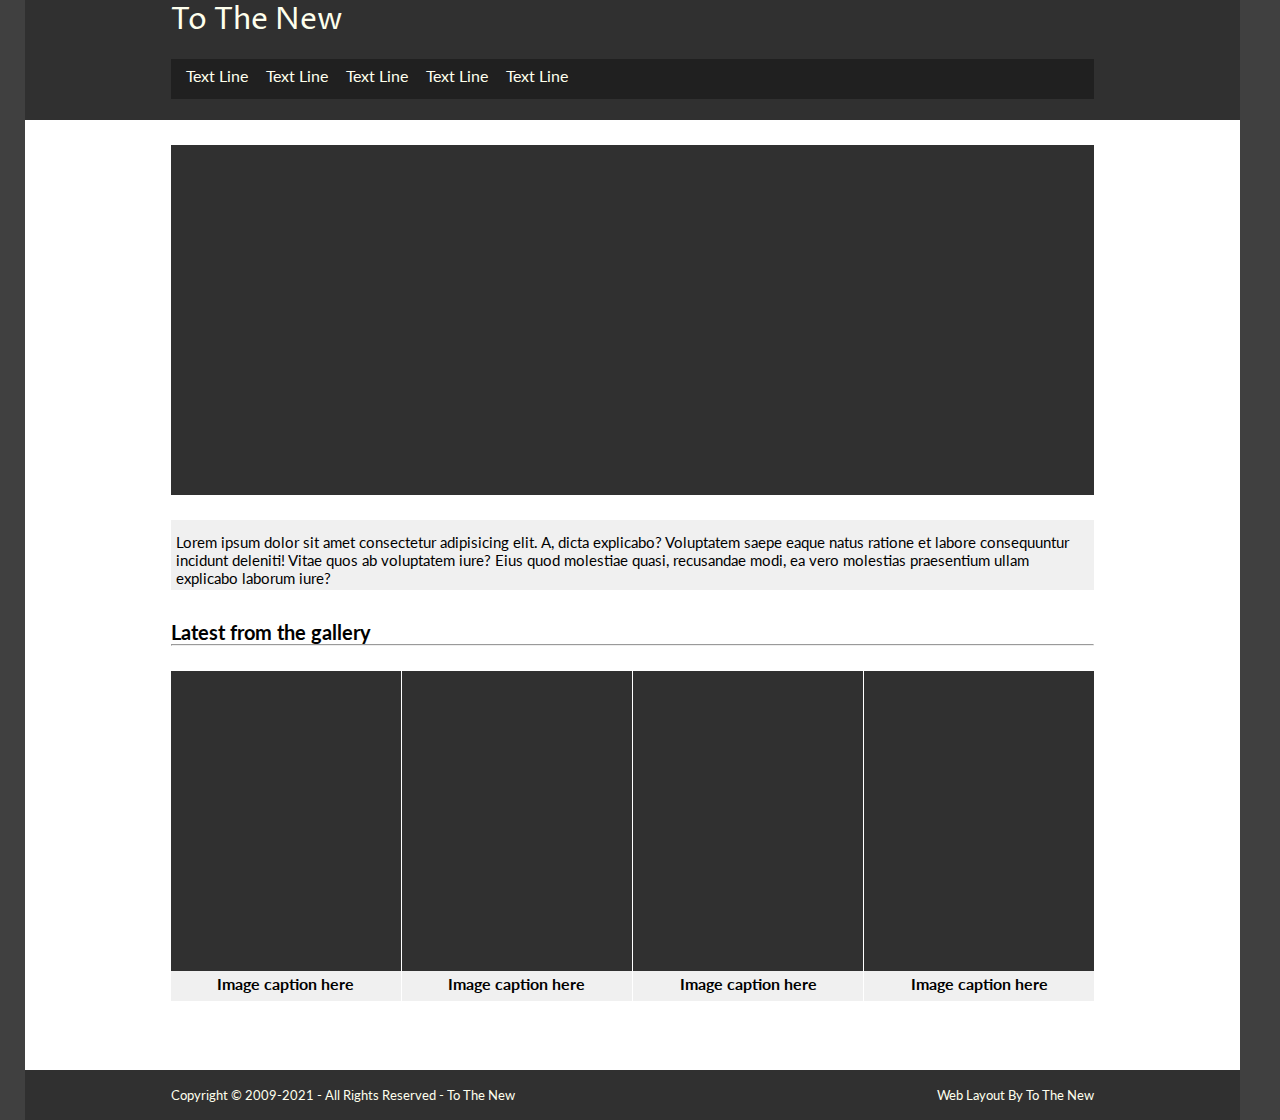
<file: example page 1/index.html>
<!DOCTYPE html>
<html lang="en">
<head>
    <meta charset="UTF-8">
    <meta http-equiv="X-UA-Compatible" content="IE=edge">
    <meta name="viewport" content="width=device-width, initial-scale=1.0">
    <title>Document</title>
    <link type="text/css" rel="stylesheet" href="style/index.css">
    <link rel="preconnect" href="https://fonts.googleapis.com">
    <link rel="preconnect" href="https://fonts.gstatic.com" crossorigin>
    <link href="https://fonts.googleapis.com/css2?family=Lato:wght@300&family=Proza+Libre&display=swap" rel="stylesheet">
</head>
<body>
    <!-- header -->
    <div class="header">
        <div class="wrapper">
            <p>To The New</p>
            <br>
            <div class="menu">
                <ul>
                    <li>Text Line</li>
                    <li>Text Line</li>
                    <li>Text Line</li>
                    <li>Text Line</li>
                    <li>Text Line</li>
                </ul>
            </div>
        </div>
    </div>

    <!-- main section -->
    <div class="main">
        <div class="main-wrapper">
            <div class="box-1"></div>
            <div class="box-2">
                Lorem ipsum dolor sit amet consectetur adipisicing elit. A, dicta explicabo? Voluptatem saepe eaque natus ratione et labore consequuntur incidunt deleniti! Vitae quos ab voluptatem iure? Eius quod molestiae quasi, recusandae modi, ea vero molestias praesentium ullam explicabo laborum iure?
            </div>
            <p class="grid-title">Latest from the gallery</p>
            <hr>
                <!-- grid images -->
            <div class="grid-wrapper">
                <div class="grid grid-1">
                    <div class="img"></div>
                    <p>Image caption here</p>
                </div>
                <div class="grid grid-2">
                    <div class="img"></div>
                    <p>Image caption here</p>
                </div>
                <div class="grid grid-3">
                    <div class="img"></div>
                    <p>Image caption here</p>
                </div>
                <div class="grid grid-4">
                    <div class="img"></div>
                    <p>Image caption here</p>
                </div>
            </div>
        </div>
    </div>

    <!-- footer -->
    <div class="footer">
        <div class="footer-wrapper">
            <p class="p1 p">Copyright <span>&copy;</span> 2009-2021 - All Rights Reserved - To The New</p>
            <p class="p2 p">Web Layout By To The New</p>
        </div>
    </div>

</body>
</html>
</file>
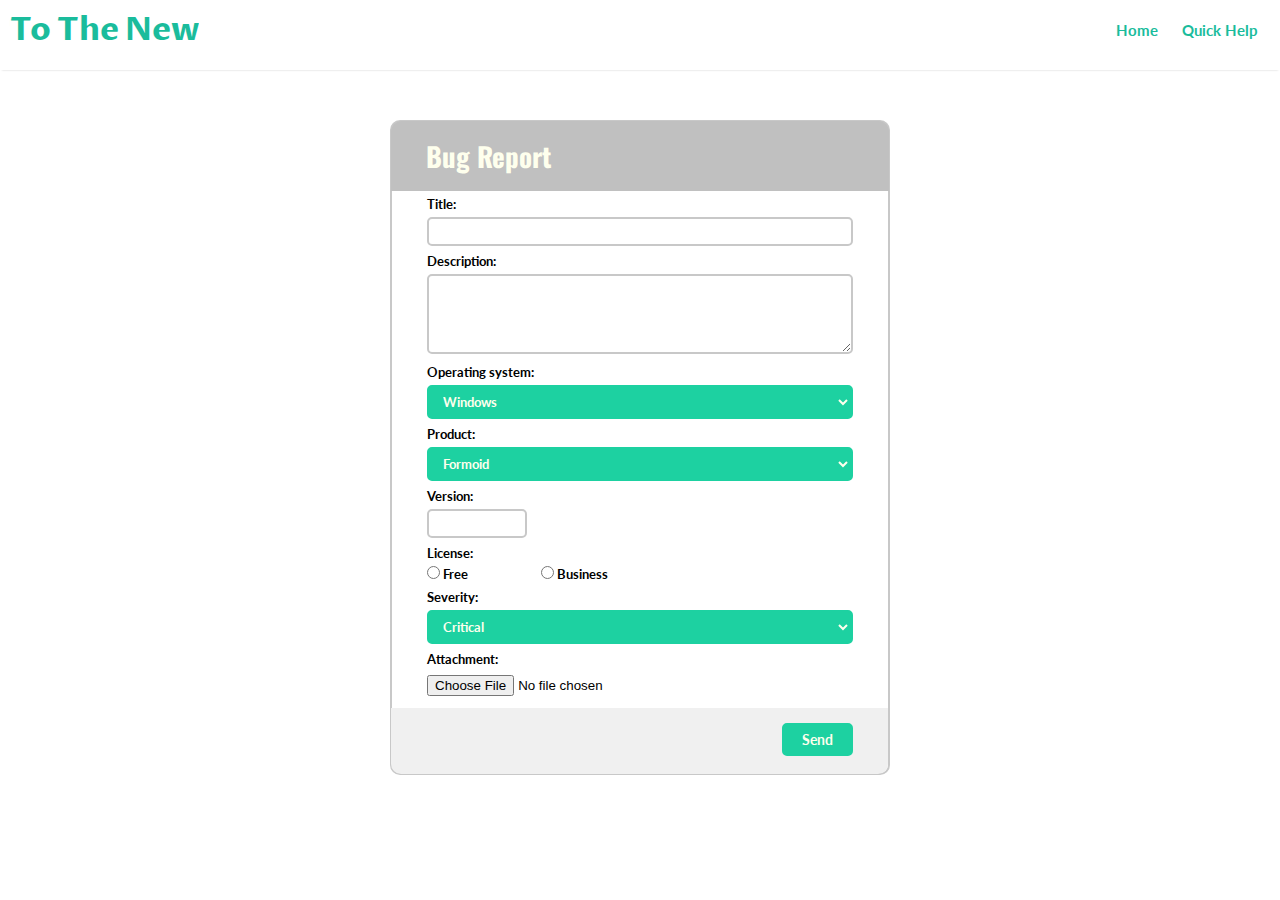
<file: assignment/form/index.html>
<!DOCTYPE html>
<html lang="en">
<head>
    <meta charset="UTF-8">
    <meta http-equiv="X-UA-Compatible" content="IE=edge">
    <meta name="viewport" content="width=device-width, initial-scale=1.0">
    <title>Document</title>
    <link rel="stylesheet" href="style/index.css">
    <link rel="preconnect" href="https://fonts.googleapis.com">
    <link rel="preconnect" href="https://fonts.gstatic.com" crossorigin>
    <link href="https://fonts.googleapis.com/css2?family=Lato:wght@300&family=Proza+Libre&display=swap" rel="stylesheet">
    <link href="https://fonts.googleapis.com/css2?family=Oswald&display=swap" rel="stylesheet">
</head>
<body>
    <!-- Header div -->
    <div class="header">
        <p>To The New</p>
        <ul>
            <li>Home</li>
            <li>Quick Help</li>
        </ul>
    </div>

    <!-- form div -->
    <div class="form">
        <div class="form-head"><p>Bug Report</p></div>
        <div class="form-main">
            <div class="main-wrapper">
                <form>
                    <label for="title">Title:</label>
                    <input type="text" id="title" name="title">

                    <label id="label2" for="text-area">Description:</label>
                    <textarea id="description" name="text-area"></textarea>

                    <label for="os">Operating system:</label>
                    <select id="os" name="os">
                        <option value="Windows">Windows</option>
                        <option value="Mac">Mac</option>
                        <option value="Android">Android</option>
                    </select>

                    <label for="product">Product:</label>
                    <select id="product" for="product">
                        <option value="Formoid">Formoid</option>
                    </select>

                    <label for="version">Version:</label><br>
                    <input type="text" id="version" name="version">

                    <p>License:</p>
                    <input type="radio" id="license" name="license">
                    <label for="license">Free</label>

                    <input type="radio" class="license" id="license" name="license">
                    <label for="license">Business</label><br>
                    <p class="space"></p>

                    <label for="urgent">Severity:</label>
                    <select id="urgent" for="urgent">
                        <option value="Critical">Critical</option>
                        <option value="Normal">Normal</option>
                    </select>

                    <div class="file-input">
                        <label for="attachment">Attachment:</label>
                        <input type="file" id="attachment" name="attachment">
                    </div>
                </form>
            </div>
        </div>
        <div class="form-foot">
            <button type="submit">Send</button>
        </div>
    </div>
    <!-- <p class="footer"></p> -->

</body>
</html>
</file>
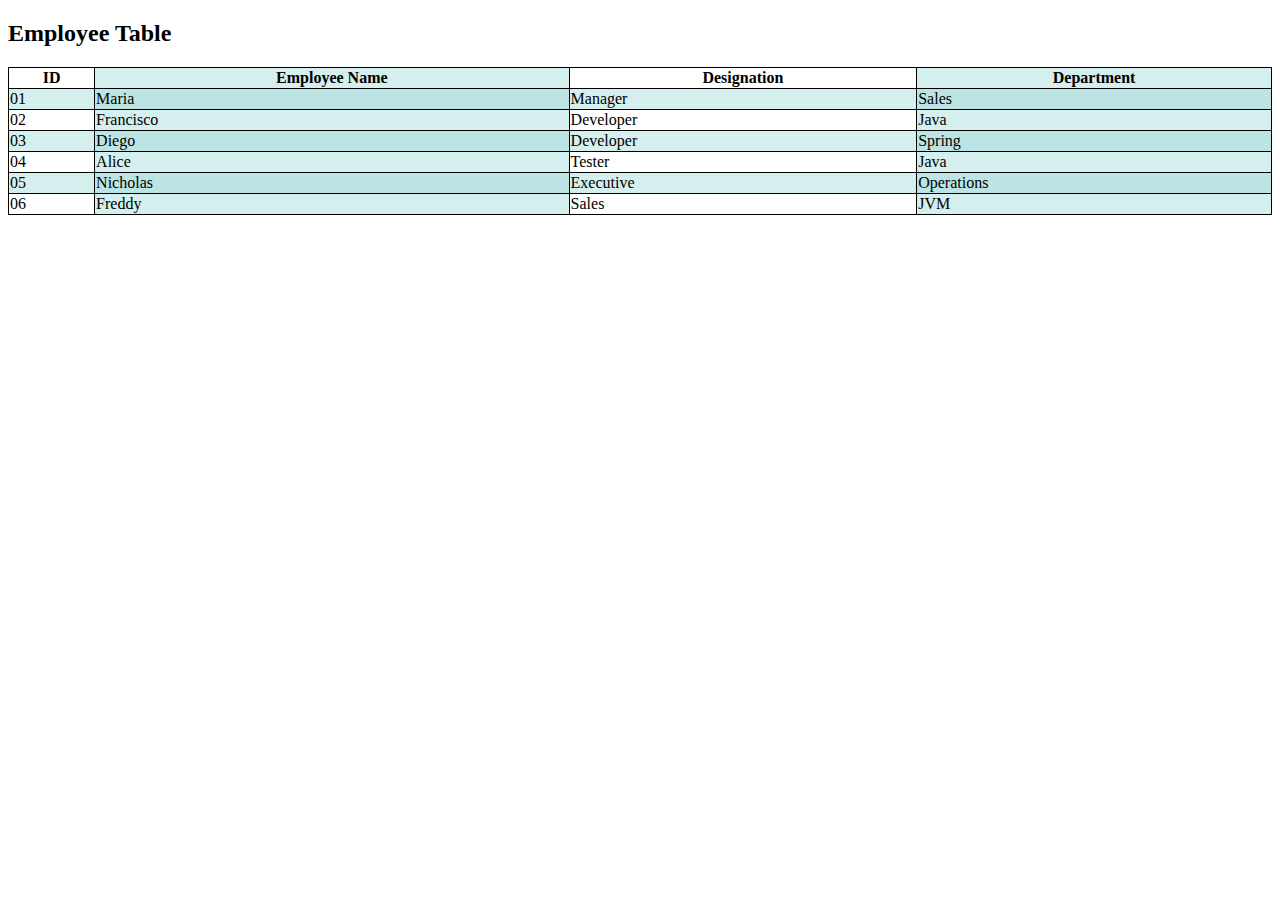
<file: assignment/my_table.html>
<!DOCTYPE html>
<html>
<head>
<style>
table, th, td {
  border: 1px solid black;
  border-collapse: collapse;
}

tr:nth-child(even) {
  background-color: rgba(150, 212, 212, 0.4);
}

th:nth-child(even),td:nth-child(even) {
  background-color: rgba(150, 212, 212, 0.4);
}
</style>
</head>
<body>

<h2>Employee Table</h2>

<table style="width:100%">
  <tr>
    <th>ID</th>
    <th>Employee Name</th>
    <th>Designation</th>
    <th>Department</th>
  </tr>
  <tr>
    <td>01</td>
    <td>Maria</td>
    <td>Manager</td>
    <td>Sales</td>
  </tr>
  <tr>
    <td>02</td>
    <td>Francisco</td>
    <td>Developer</td>
    <td>Java</td>
  </tr>
  <tr>
    <td>03</td>
    <td>Diego</td>
    <td>Developer</td>
    <td>Spring</td>
  </tr>
  <tr>
    <td>04</td>
    <td>Alice</td>
    <td>Tester</td>
    <td>Java</td>
  </tr>
  <tr>
    <td>05</td>
    <td>Nicholas</td>
    <td>Executive</td>
    <td>Operations</td>
  </tr>
  <tr>
    <td>06</td>
    <td>Freddy</td>
    <td>Sales</td>
    <td>JVM</td>
  </tr>        
</table>

</body>
</html>
</file>
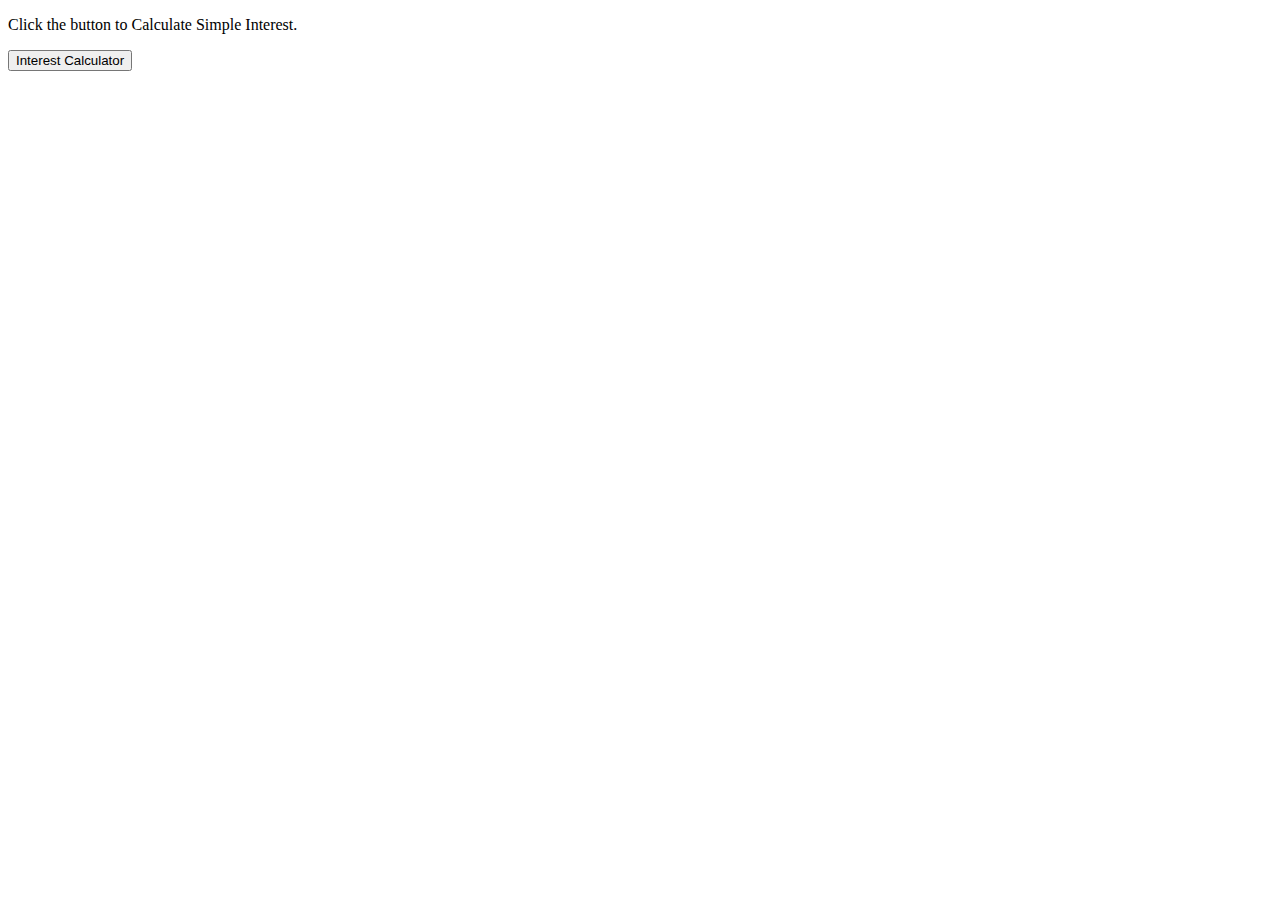
<file: assignment/jscript_assign/question 1/interest.html>
<!DOCTYPE html>
<html>
<body>

<p>Click the button to Calculate Simple Interest.</p>

<button onclick="myFunction()">Interest Calculator</button>


<p id="demo"></p>

<script>
function myFunction() {
  var time_a = prompt("Please Enter Time in years", "1");
  var amount = prompt("Please Enter The Amount", "1000");
  var rate = prompt("Please Enter the rate", "5");
  var interest = (amount*rate*time_a)/100;
  if (time_a != null && amount != null && rate != null)  {
    document.getElementById("demo").innerHTML =
    "Simple Interest =  " + interest ;
  }
}
</script>

</body>
</html>
</file>
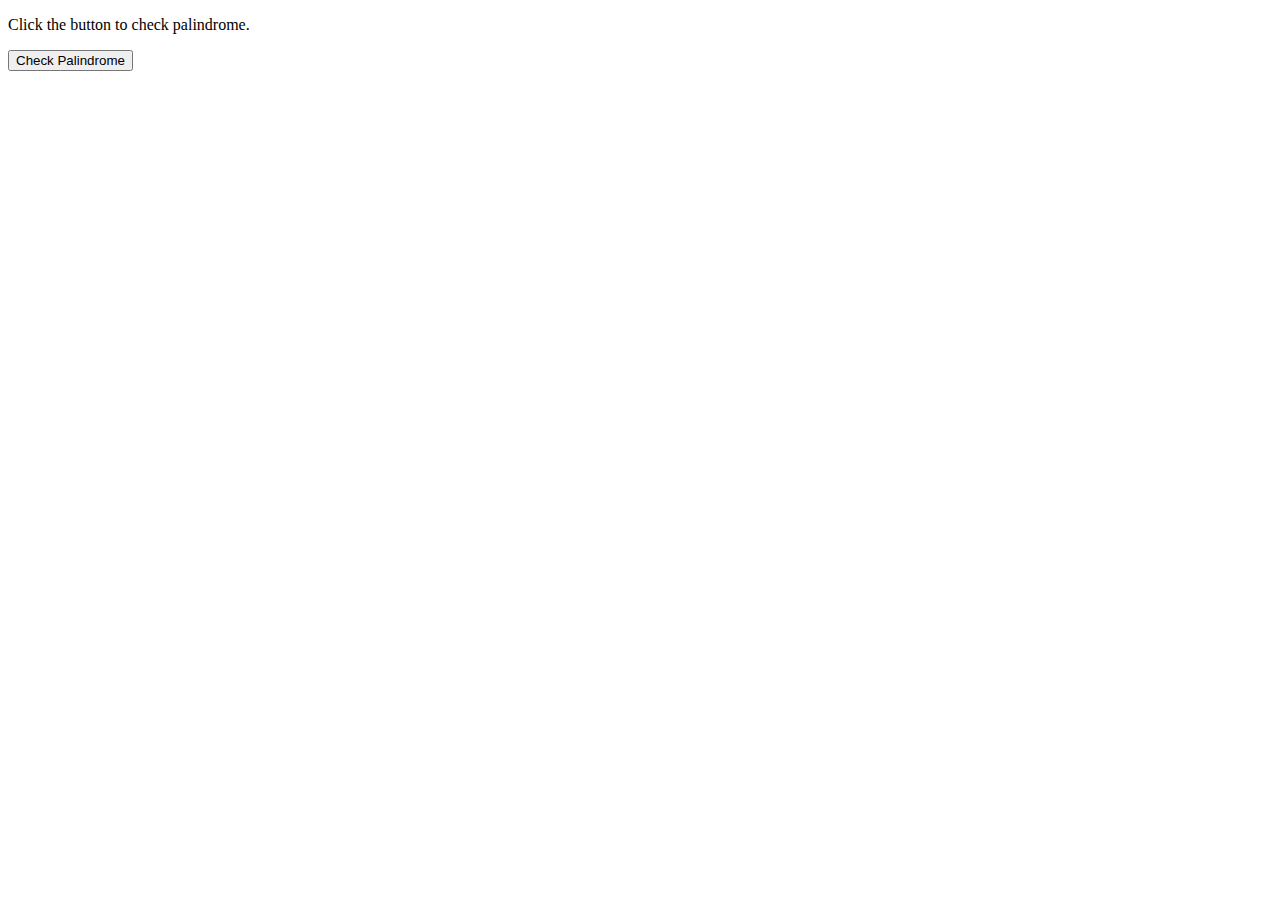
<file: assignment/jscript_assign/question 2/palindrome.html>
<!DOCTYPE html>
<html>
<body>

<p>Click the button to check palindrome.</p>

<button onclick="myFunction()">Check Palindrome</button>


<p id="demo"></p>

<script>
function myFunction() {
  var s = prompt("Please Enter a String", "xyz");
  var s1 = s.split('').reverse().join('');
  if (s1 === s)  {
    document.write("Yes") ;
  }
  else {
    document.write("No") ;
  }
}
</script>

</body>
</html>
</file>
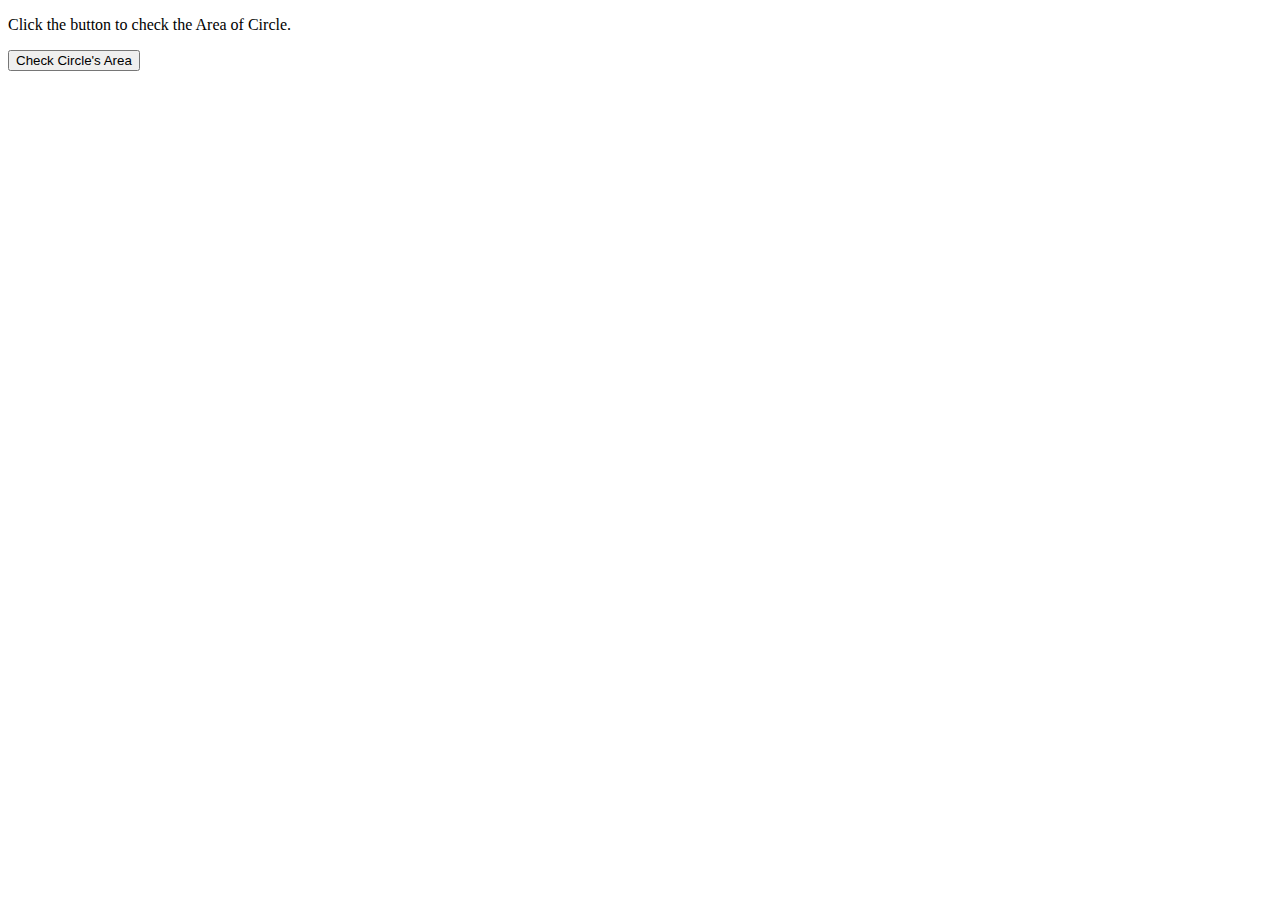
<file: assignment/jscript_assign/question 3/area.html>
<!DOCTYPE html>
<html>
<body>

<p>Click the button to check the Area of Circle.</p>

<button onclick="myFunction()">Check Circle's Area</button>


<p id="demo"></p>

<script>
function myFunction() {
  var s = prompt("Please Enter the radius of circle", "5");
  var area = Math.PI*s*s
  if (s != null)  {
    document.write(area) ;
  }
}
</script>

</body>
</html>
</file>
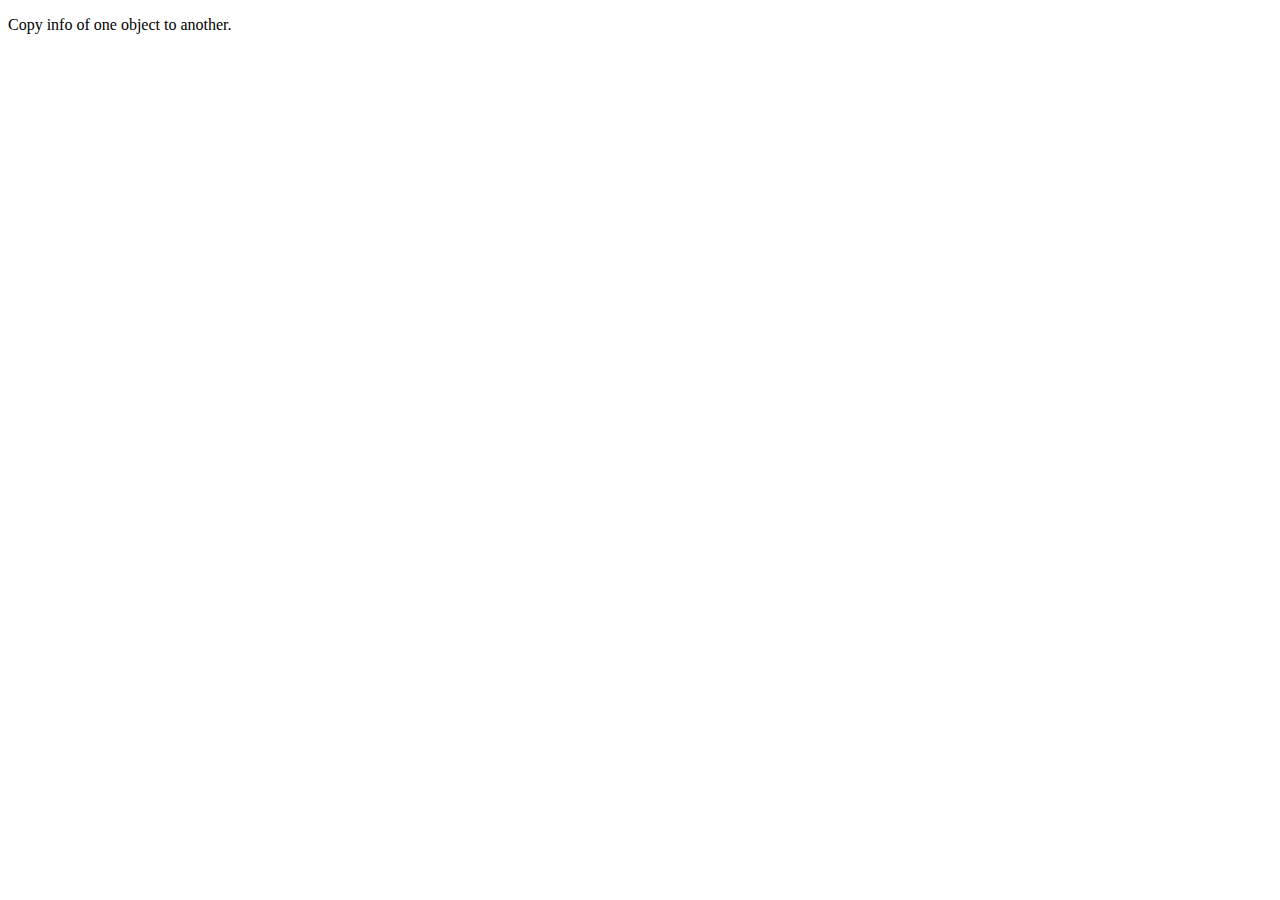
<file: assignment/jscript_assign/question 4/copy_object.html>
<!DOCTYPE html>
<html>
<body>

<p>Copy info of one object to another.</p>



<p id="demo"></p>

<script>
const person = {
    firstName: 'John',
    lastName: 'Doe'
};


// using spread ...
let p1 = {
    ...person
};
console.log(p1)

// using  Object.assign() method
let p2 = Object.assign({}, person);
console.log(p2)
// using JSON
let p3 = JSON.parse(JSON.stringify(person));
console.log(p3)
</script>

</body>
</html>
</file>
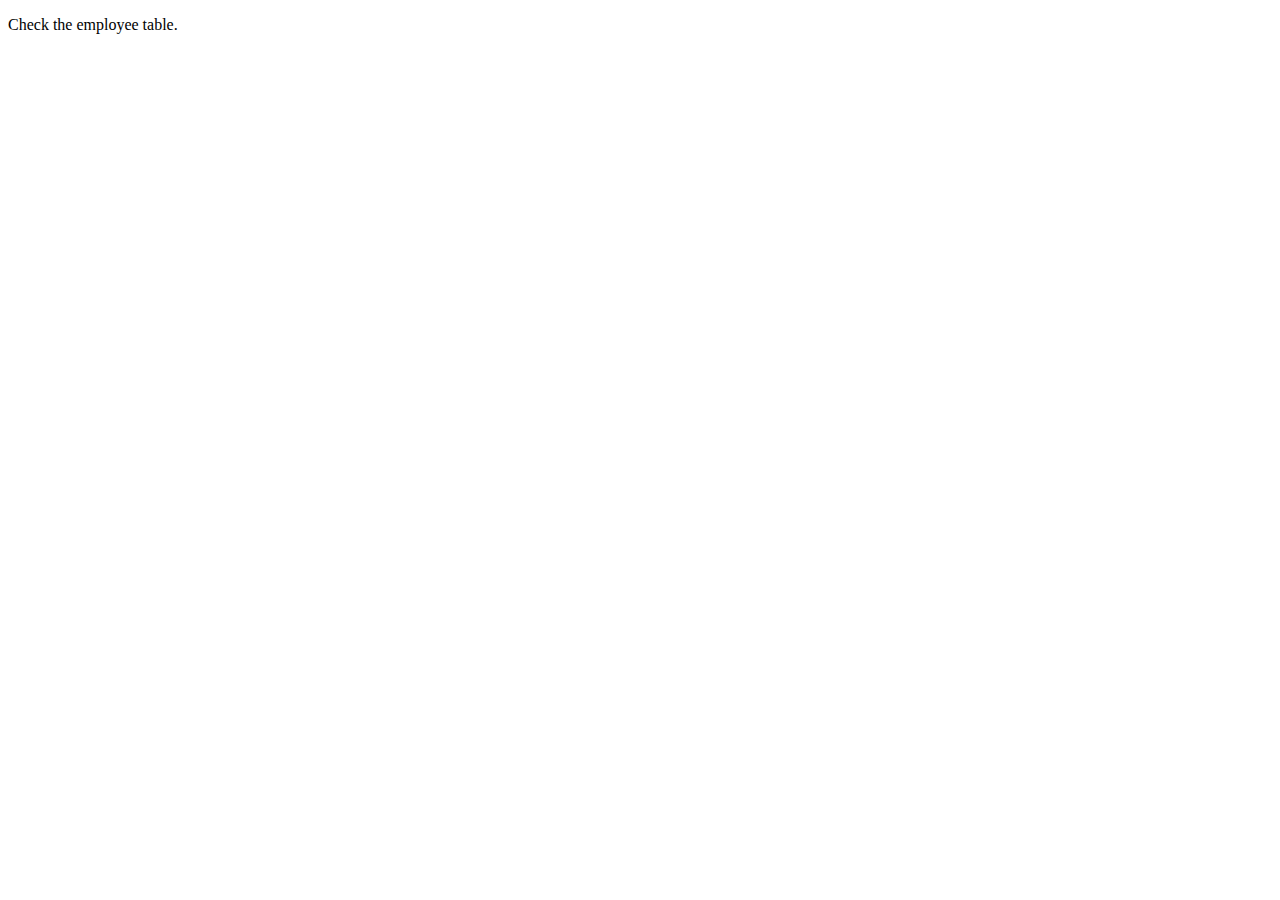
<file: assignment/jscript_assign/question 5/employee.html>
<!DOCTYPE html>
<html>
<body>

<p>Check the employee table.</p>




<p id="demo"></p>

<script>
let employee = [
  {name:'amit', age:21, salary:1500, DOB:'15-03-1998'},
  {name:'ajay', age:23, salary:15000, DOB:'15-03-1938'},
  {name:'amish', age:22, salary:1600, DOB:'15-03-1938'},
  {name:'amitabh', age:20, salary:1700, DOB:'15-03-1978'},
  {name:'ankur', age:27, salary:15050, DOB:'15-03-1988'},
  {name:'anand', age:22, salary:1200, DOB:'15-03-1994'},
  {name:'asadhya', age:29, salary:1340, DOB:'15-03-1996'},
  {name:'abhi', age:28, salary:10000, DOB:'15-03-1997'},
  {name:'arun', age:26, salary:2500, DOB:'15-03-1999'},
]
const sel = employee.filter(e => e.salary>5000);
console.log(sel);



</script>

</body>
</html>
</file>
<file: example page 1/style/index.css>
* {
    padding: 0;
    margin: 0;
    box-sizing: border-box;
}

body {
    background-color: #404040;
    height: 100vh;
}

.header {
    background-color: #303030;
    margin: 0 40px 0 25px;
    height: 120px;
}

.header .wrapper {
    margin: 0 12% 0 12%;
}

.header p {
    color: #FEFFED;
    font-size: 30px; 
    font-family: 'Proza Libre', sans-serif;  
}

.header .wrapper .menu {
    background-color: #202020;
    width: 100%;
    height: 40px;
}

.header .wrapper .menu ul {
    display: flex;
    line-height: 33px;
    margin-left: 15px;
}

.header .wrapper .menu li {
    color: #FEFFED;
    list-style: none;
    margin-right: 18px;
    font-family: 'Lato', sans-serif;
}

/* main section */

.main {
    background-color: white;
    margin: 0 40px 0 25px;
    height: 950px;
}

.main-wrapper {
    margin: 0 12% 0 12%;
    padding-top: 25px;
}

.main-wrapper .box-1 {
    width: 100%;
    height: 350px;
    background-color: #303030;
}

.main-wrapper .box-2 {
    width: 100%;
    height: 70px;
    background-color: #F0F0F0;
    margin-top: 25px;
    font-family: 'Lato', sans-serif;
    font-size: 15px;
    justify-content: left;
    padding: 13px 5px 5px 5px;
}

.main-wrapper .grid-title {
    margin-top: 30px;
    font-family: 'Lato', sans-serif;
    font-size: 20px;
    font-weight: bold;
}

/* styling grid images */

.grid-wrapper {
    margin-top: 25px;
    width: 100%;
    display: flex;
    justify-content: space-between;
}

.grid .img {
    background-color: #303030;
    height: 300px;
    width: 230px;
}

.grid p {
    background-color: #F0F0F0;
    height: 30px;
    font-family: 'Lato', sans-serif;
    font-size: 16px;
    font-weight: bolder;
    line-height: 25px;
    text-align: center;
}

/* footer styling */

.footer {
    background-color: #303030;
    margin: 0 40px 0 25px;
    height: 50px;
}

.footer-wrapper {
    margin: 0 12% 0 12%;
    display: flex;
    justify-content: space-between;
}

.footer-wrapper .p {
    color: #FEFFED;
    font-size: 13px;
    font-family: 'Lato', sans-serif;
    line-height: 50px;
}
</file>
<file: assignment/form/style/index.css>
* {
    padding: 0;
    margin: 0;
    box-sizing: border-box;
}

body {
    height: 100%;
}

.header {
    /* border: 2px solid black; */
    height: 70px;
    width: 100%;
    box-shadow: 0 2px 2px -2px rgba(0,0,0,0.2);
}

.header p {
    line-height: 60px;
    float: left;
    font-size: 32px; 
    font-family: 'Proza Libre'; 
    margin-left: 10px;
    color: #1ABC9C;
    font-weight: bold;
}

.header ul {
    float: right;
    display: flex;
    list-style: none;
    line-height: 60px;
    margin-right: 10px;
}

.header ul li {
    padding: 0 12px;
    font-family: 'Lato', sans-serif;
    font-weight: bold;
    font-size: 15px;
    color: #1ABC9C;
}

/* form styling */

.form {
    width: 500px;
    margin: auto;
    height: 655px;
    border: 2px solid #C8C8C8;
    margin-top: 50px;
    border-radius: 10px;
    margin-bottom: 30px;
    /* overflow: hidden; */
}

.form-head {
    margin-top: -1px;
    margin-left: -1px;
    border-radius: 10px 10px 0 0;
    width: 100.5%;
    height: 70px;
    /* background-color: #B8B8B8; */
    background-color: #C0C0C0;
}

.form-head p {
    color: #FEFFED;
    font-family: 'Oswald', sans-serif;
    font-size: 27px;
    font-weight: bold;
    line-height: 70px;
    margin-left: 35px;
}

.form-main {
    width: 100%;
    height: 450px;
    /* border: 1px solid salmon; */
}

.main-wrapper {
    height: 100%;
    margin: 0 35px 0 35px;
}

/* .form-foot {
    width: 100%;
    height: 75px;
    border: 1px solid salmon;
} */


/* form styling */

form {
    margin-top: 5px;
    font-family: 'Lato', sans-serif;
    font-size: 13px;
    font-weight: bold;
}

form #title {
    width: 100%;
    padding: 5px 10px;
    margin-top: 5px;
    border-radius: 5px;
    border: 2px solid 	#C8C8C8;
    margin-bottom: 7px;
}

form textarea {
    width: 100%;
    height: 80px;
    margin-top: 5px;
    border-radius: 5px;
    border: 2px solid 	#C8C8C8;
    margin-bottom: 7px;
}

#os {
    width: 100%;
    margin-top: 5px;
    background-color: #1dd1a1;
    padding: 6px 10px;
    border-radius: 5px;
    color: #FEFFED;
    border: 2px solid #1dd1a1;
    font-family: 'Lato', sans-serif;
    font-size: 13px;
    font-weight: bold;
    margin-bottom: 7px;
}

#product {
    width: 100%;
    margin-top: 5px;
    background-color: #1dd1a1;
    padding: 6px 10px;
    border-radius: 5px;
    color: #FEFFED;
    border: 2px solid #1dd1a1;
    font-family: 'Lato', sans-serif;
    font-size: 13px;
    font-weight: bold;
    margin-bottom: 7px;
}

#version {
    width: 100px;
    padding: 5px 10px;
    margin-top: 5px;
    border-radius: 5px;
    border: 2px solid 	#C8C8C8;
    margin-bottom: 7px;
}

.license {
    margin-left: 70px;
    margin-top: 5px;
    border: 2px solid #C8C8C8;
}

.space {
    margin-bottom: 7px;
}

#urgent {
    width: 100%;
    margin-top: 5px;
    background-color: #1dd1a1;
    padding: 6px 10px;
    border-radius: 5px;
    color: #FEFFED;
    border: 2px solid #1dd1a1;
    font-family: 'Lato', sans-serif;
    font-size: 13px;
    font-weight: bold;
    margin-bottom: 7px;
}

.file-input {
    width: 100%;
}

#attachment {
    width: 100%;
    margin-top: 8px;
    margin-bottom: 8px;
}


.form-foot {
    border-radius: 0 0 10px 10px;
    margin-top: 62px;
    margin-left: -1px;
    width: 100.3%;
    height: 65.5px;
    /* background-color: #B8B8B8; */
    background-color: #F0F0F0;
    margin-bottom: 50px;
}

.form-foot button {
    padding: 6px 18px;
    border-radius: 5px;
    font-family: 'Lato', sans-serif;
    font-weight: bold;
    background-color: #1dd1a1;
    border: 2px solid #1dd1a1;
    color: #FEFFED;
    font-size: 14px;
    margin-top: 15px;
    float: right;
    margin-right: 35px;
}
</file>
